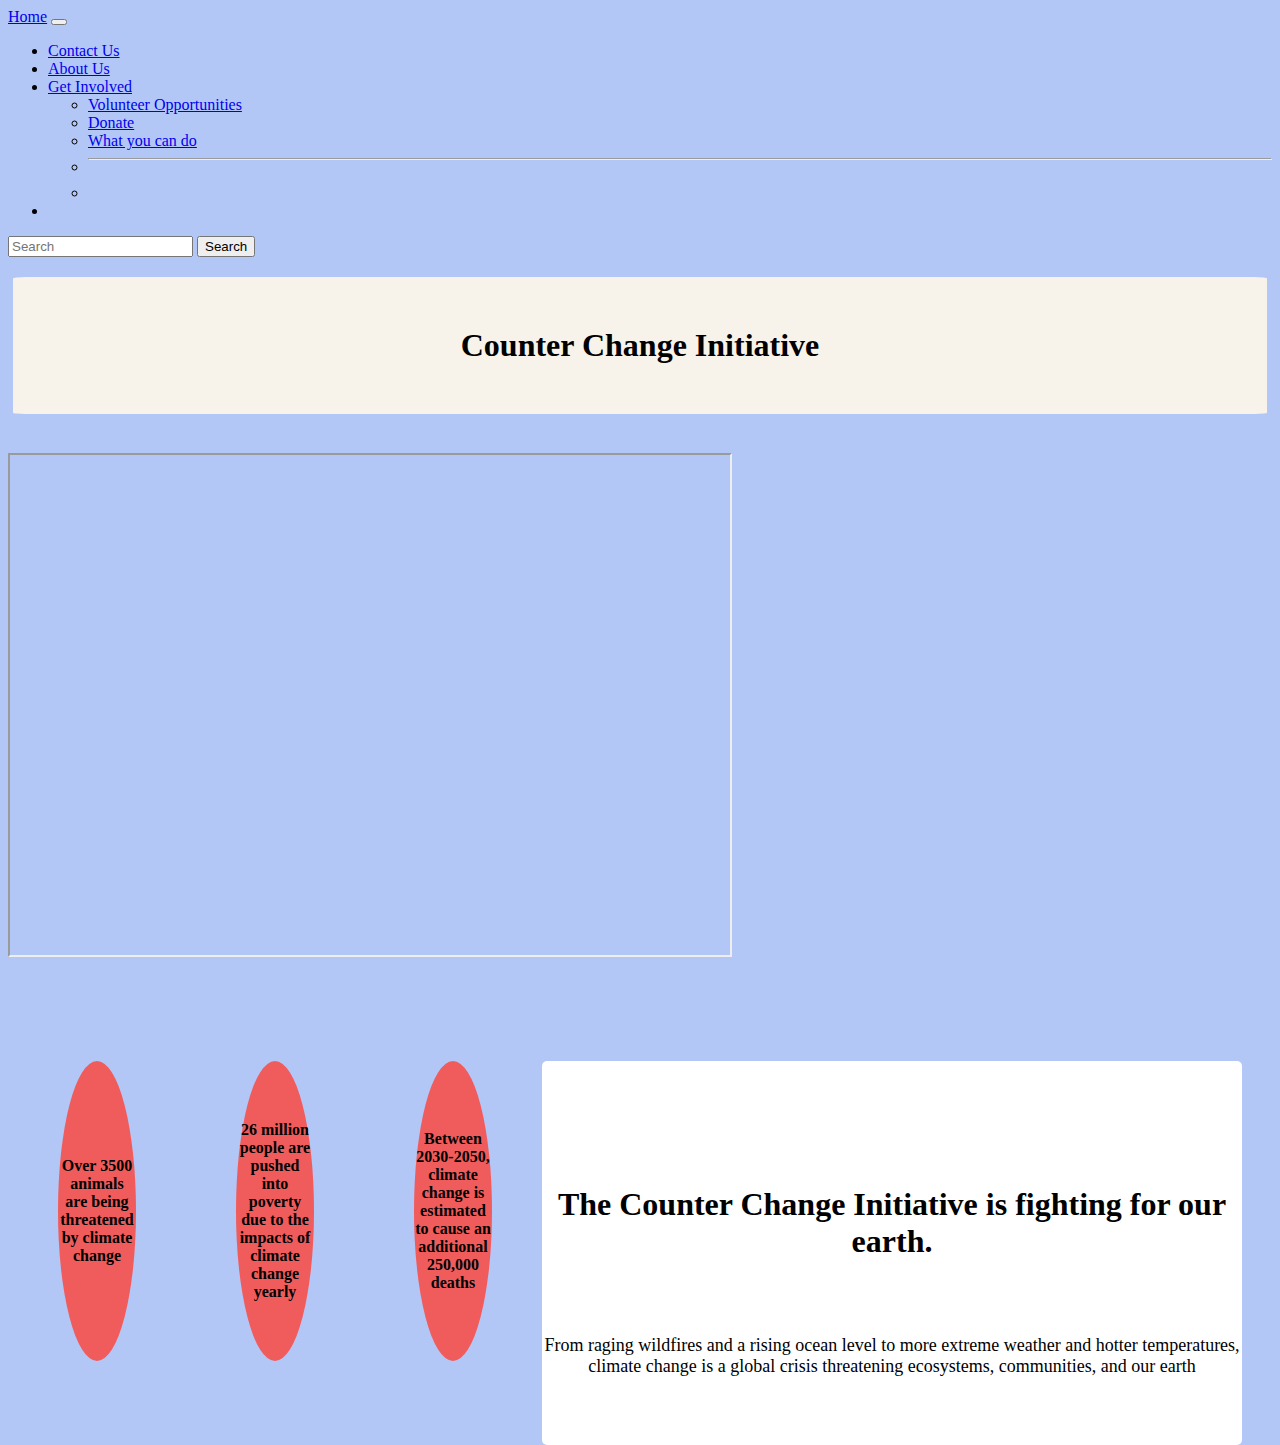
<file: index.html>
<!DOCTYPE html>
<html>
  <link href="https://cdn.jsdelivr.net/npm/bootstrap@5.3.6/dist/css/bootstrap.min.css" rel="stylesheet" integrity="sha384-4Q6Gf2aSP4eDXB8Miphtr37CMZZQ5oXLH2yaXMJ2w8e2ZtHTl7GptT4jmndRuHDT" crossorigin="anonymous">
  <script src="https://cdn.jsdelivr.net/npm/bootstrap@5.3.6/dist/js/bootstrap.bundle.min.js" integrity="sha384-j1CDi7MgGQ12Z7Qab0qlWQ/Qqz24Gc6BM0thvEMVjHnfYGF0rmFCozFSxQBxwHKO" crossorigin="anonymous"></script>
<head>
  <title>Unit 2 Starter Code, Option 2</title>
  <link href="style.css" rel="stylesheet" type="text/css" />
</head>

<body>
  <nav class="navbar navbar-expand-lg bg-body-tertiary">
    <div class="container-fluid">
      <a class="navbar-brand" href="#">Home</a>
      <button class="navbar-toggler" type="button" data-bs-toggle="collapse" data-bs-target="#navbarSupportedContent" aria-controls="navbarSupportedContent" aria-expanded="false" aria-label="Toggle navigation">
        <span class="navbar-toggler-icon"></span>
      </button>
      <div class="collapse navbar-collapse" id="navbarSupportedContent">
        <ul class="navbar-nav me-auto mb-2 mb-lg-0">
          <li class="nav-item">
            <a class="nav-link active" aria-current="page" href="#">Contact Us</a>
          </li>
          <li class="nav-item">
            <a class="nav-link" href="#">About Us</a>
          </li>
          <li class="nav-item dropdown">
            <a class="nav-link dropdown-toggle" href="#" role="button" data-bs-toggle="dropdown" aria-expanded="false">
              Get Involved
            </a>
            <ul class="dropdown-menu">
              <li><a class="dropdown-item" href="https://citizensclimatelobby.org/join-citizens-climate-lobby/">Volunteer Opportunities</a></li>
              <li><a class="dropdown-item" href="https://www.vox.com/future-perfect/2019/12/2/20976180/climate-change-best-charities-effective-philanthropy">Donate</a></li>
              <li><a class="dropdown-item" href="https://news.climate.columbia.edu/2018/12/27/35-ways-reduce-carbon-footprint/">What you can do</a></li>
              <li><hr class="dropdown-divider"></li>
              <li><a class="dropdown-item" href="#"></a></li>
            </ul>
          </li>
          <li class="nav-item">
            <a class="nav-link disabled" aria-disabled="true"></a>
          </li>
        </ul>
        <form class="d-flex" role="search">
          <input class="form-control me-2" type="search" placeholder="Search" aria-label="Search"/>
          <button class="btn btn-outline-success" type="submit">Search</button>
        </form>
      </div>
    </div>
  </nav>
  <h1>Counter Change Initiative</h1>
  <br>
  <!-- Change the image below to one you want to use. -->
  <iframe class="top"
  width="720" 
  height="500" 
  src="https://www.youtube.com/embed/f8AQY_hNwmI?autoplay=1&controls=0&mute=1&loop=1&playlist=f8AQY_hNwmI"
  title="nature" >
</iframe>
  <div class="info" class="top">
    <h6>The Counter Change Initiative is fighting for our earth.</h6>
     <p>From raging wildfires and a rising ocean level to more extreme weather and hotter temperatures, climate change is a global crisis threatening
     ecosystems, communities, and our earth</p>
  </div>
  <div class="section-container">
    <div class="section">
      <h4>Over 3500 animals are being threatened by climate change</h4>
      
      <!-- Add text, images, and links for section 1 below. -->

    </div>
    <div class="section">
      <h4>26 million people are pushed into poverty due to the impacts of climate change yearly</h4>
      <!-- Add text, images, and links for section 2 below. -->

    </div>
    <div class="section">
      <h4>Between 2030-2050, climate change is estimated to cause an additional 250,000 deaths</h4>
      <!-- Add text, images, and links for section 3 below. -->

    </div>
  </div>
</body>

</html>
</file>
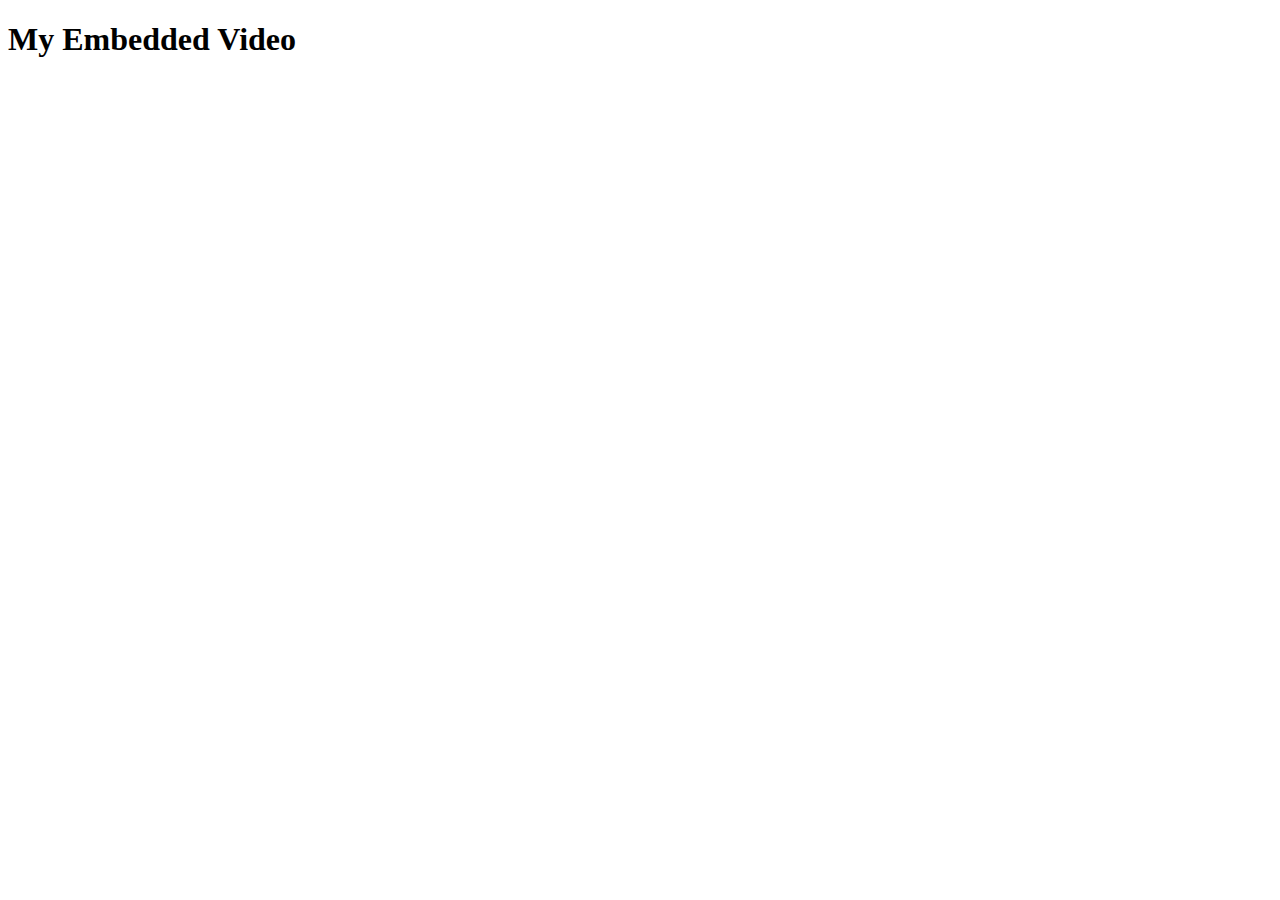
<file: a.html>
<!DOCTYPE html>
<html lang="en">
<head>
  <meta charset="UTF-8" />
  <meta name="viewport" content="width=device-width, initial-scale=1.0" />
  <title>Embedded Video</title>
</head>
<body>
  <h1>My Embedded Video</h1>
  <iframe 
    width="560" 
    height="315" 
    src="https://www.youtube.com/embed/f8AQY_hNwmI" 
    title="YouTube video player" 
    frameborder="0" 
    allow="accelerometer; autoplay; clipboard-write; encrypted-media; gyroscope; picture-in-picture" 
    allowfullscreen>
  </iframe>
</body>
</html>
</file>
<file: style.css>
/* The code below centers the text of all h1's on the page. */
h1 {
    text-align:center;
}

/* The code below centers all images on the page and gives them a width of 400px. */
video {
margin-left: 50px;
  display: block;
  float:left;
  width:1000px;
  border-radius: 10%;
}

/* The code below centers the text of all h2's on the page. */
h2 {
    text-align:center;
}

/* The code below aligns all the sections horizontally on the bottom. */
.section-container {
    display:flex;
    justify-content:space-between;
}

/* The code below a solid black border to section and puts space between them (the margin). */
.section {
    margin:5px;
    text-align: center;
    border-radius: 100%;
    width:300px;
    height: 300px;
    align-items: center;
    display:flex;
    color:#000000ff ;
    background-color:#F05C5C;
    margin-top: 100px;
    margin-right:50px;
    margin-left:50px;

}
.info{
    background-color:white ;
    color:black;
    float:right;
    width:700px;
    border-radius: 5px;
    border-color:lightyellow;
    margin-top: 100px;
    border-right: 100px;
    font-size: large;
    text-align: center;
    margin-right: 30px;
    padding-top:50px;
    padding-bottom:50px;
}

top{
    justify-content: space-evenly;
}

h1{
  background-color:#b3c7f7 ;  
  margin-top: 20px;
  box-sizing: border-box;
  border-color: white;
  border-width: 2px;
  border-bottom: white;
  color:black
}
body{
    background-color:#b3c7f7 ;  
}
h6{
    font-weight: bolder;
    text-align: center;
    font-size: xx-large;
}

.polar{
    width: 200px;
    height:200px
}

.carouselslide{
    width:1200px;
    height: 700px;
}

h1{
    background-color: #f7f2ea;
    padding:50px;
    border-radius: 1%;
    margin-left: 5px;
    margin-right: 5px;
    font-weight: bold;
}
</file>
